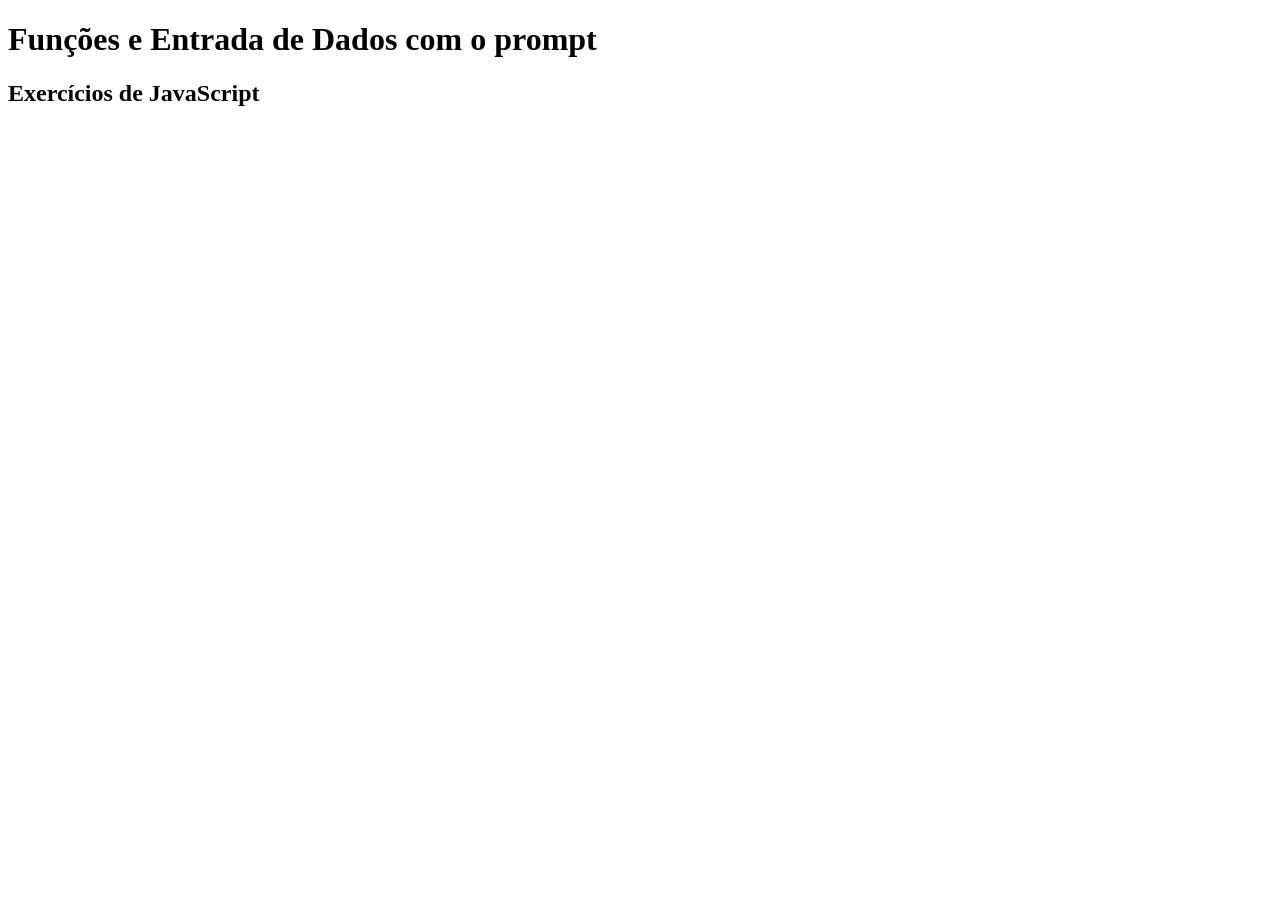
<file: exerciciosProa/index.html>
<!DOCTYPE html>
<html lang="pt-br">
    <head>
        <meta charset="UTF-8">
        <meta name="viewport" content="width=device-width, initial-scale=1.0">
        <title>Funções e Entradas de Dados</title>
    </head>
    <body>
        <h1>Funções e Entrada de Dados com o prompt</h1>
        <h2>Exercícios de JavaScript</h2>



        <script src="src/exercicio10.js"></script>
    </body>
</html>
</file>
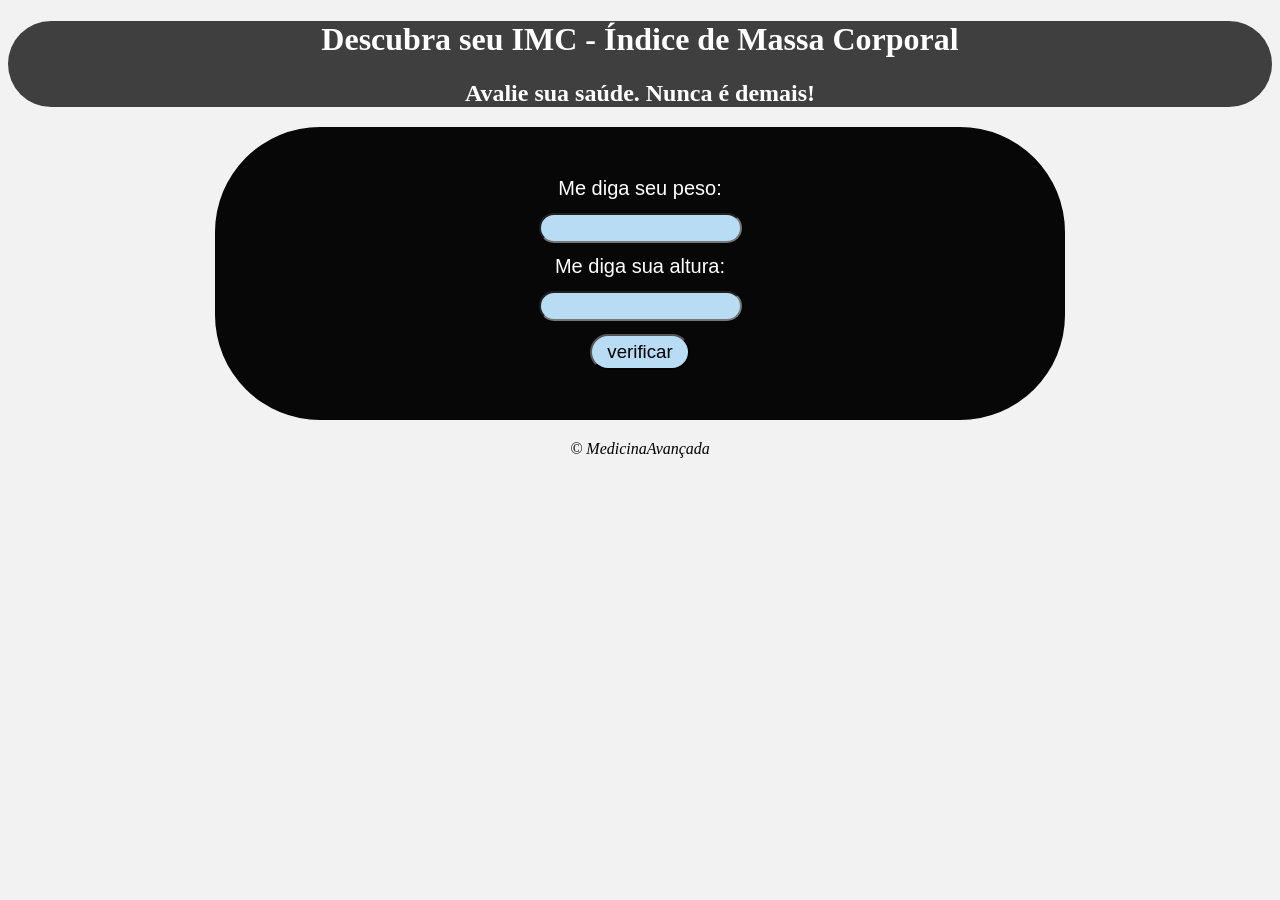
<file: ExDiversificados/Exercicios-Pratica/exIdentificadorIMC/index.html>
<!DOCTYPE html>
<html lang="pt-br">
<head>
    <meta charset="UTF-8">
    <meta name="viewport" content="width=device-width, initial-scale=1.0">
    <title>Identificador IMC</title>
    <link rel="stylesheet" href="Estilo.CSS">
</head>
<body>
    <header>
        <h1> Descubra seu IMC - Índice de Massa Corporal</h1>
        <h2> Avalie sua saúde. Nunca é demais!</h2>
    </header>
    <main>
        <section>
            <div class="camposImc">
                <label for="txtn1">Me diga seu peso:</label> 
                <input type="number" name="txtn1" id="txtn1">
    
                <label for="txt2">Me diga sua altura:</label>
                <input type="number" name="txt1" id="txt2">
                 
                <input id="bt" type="button" value="verificar" onclick="Clicar()">
            </div>
    
            <div id="res">
            </div>
                
        </section>
    </main>

    <footer>
        &copy; MedicinaAvançada
    </footer>


    <script src="Script.js"></script>
</body>
</html>
</file>
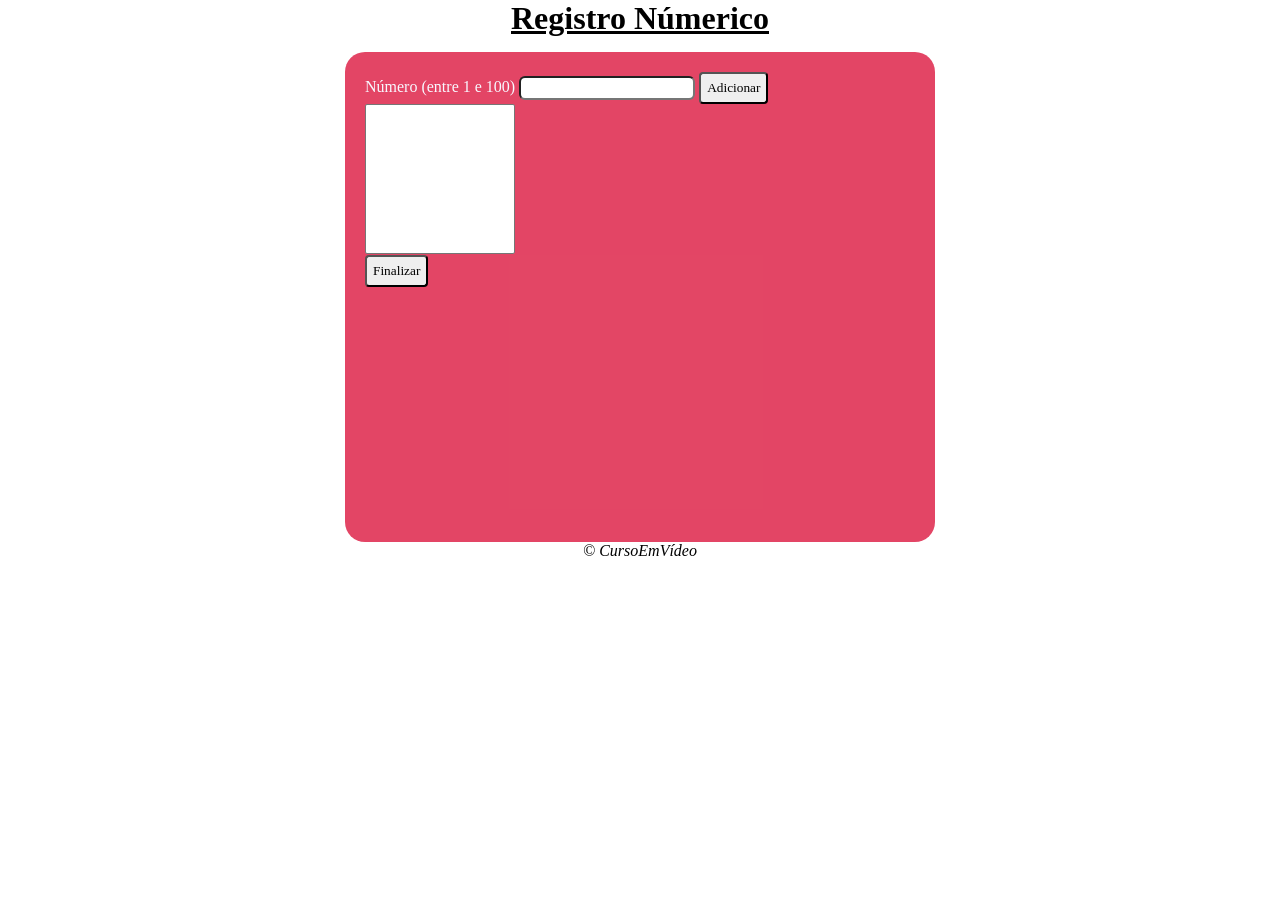
<file: ExDiversificados/Exercicios-Pratica/exRegistroNumerico/index.html>
<!DOCTYPE html>
<html lang="pt-br">
<head>
    <meta charset="UTF-8">
    <meta name="viewport" content="width=device-width, initial-scale=1.0">
    <link rel="stylesheet" href="style.css">
    <title>Registro de números</title>
</head>
<body>
  <header>
        <h1>Registro Númerico</h1>
  </header>
   <main>
       <section>
             <div>
                 <label for="txt1">Número (entre 1 e 100)</label> 
                 <input type="number" id="txt1">
     
                 <button class=" btn2" id="add" onclick="adicionar()">
                     Adicionar
                 </button>
             </div>
     
             <div>
                 <select name="" id="registro" size="6">
                 </select>
                 <br>

                <button class=" btn2" id="finalizar" onclick="Consulta()">
                    Finalizar
                </button>
             </div>
     
             <div id="res">
             </div>
       </section>
   </main>  

  <footer>
       <p>&copy; CursoEmVídeo</p> 
  </footer>


  <script src="script.js"></script>
</body>
</html>
</file>
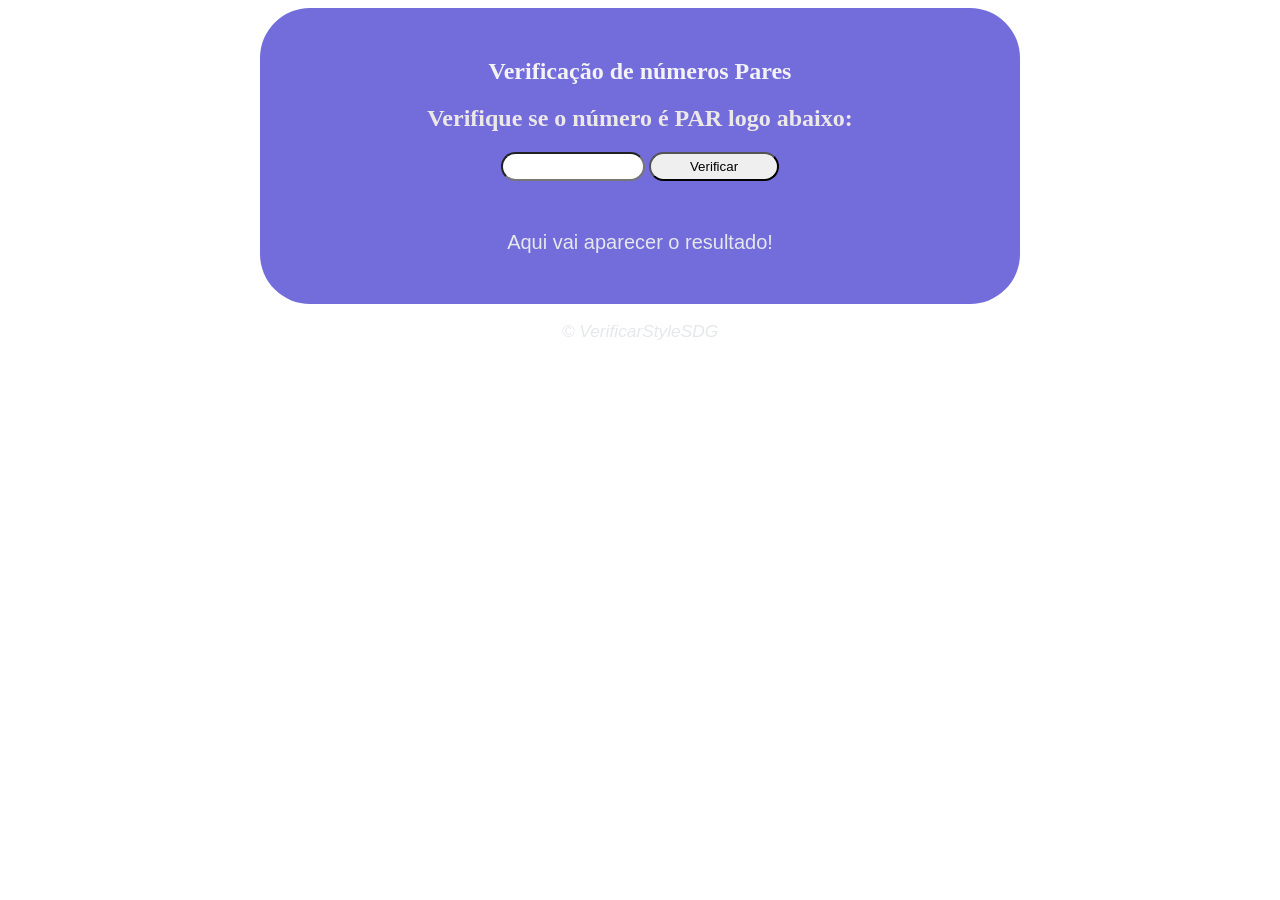
<file: ExDiversificados/Exercicios-Pratica/exSomenteOsPares/index.html>
<!DOCTYPE html>
<html lang="pt-br">
    <head>
        <meta charset="UTF-8">
        <meta name="viewport" content="width=device-width, initial-scale=1.0">
        <link rel="stylesheet" href="Style.css">
        <title>SomenteOsPares</title>
    </head>
    <body>
        
        <section>
            <h1>Verificação de números Pares</h1>
            <h2> Verifique se o número é PAR logo abaixo:</h2>
        
            <input type="number" name="txtn1" id="txtn2"> 
            <input type="button" value="Verificar" onclick="Clicar()">
            
            <div id="res">
                <p>Aqui vai aparecer o resultado!</p>
            </div>
        </section>

        <footer>
            <p>&copy; VerificarStyleSDG</p>
        </footer>

        <script src="script.js"></script>
    </body>
</html>
</file>
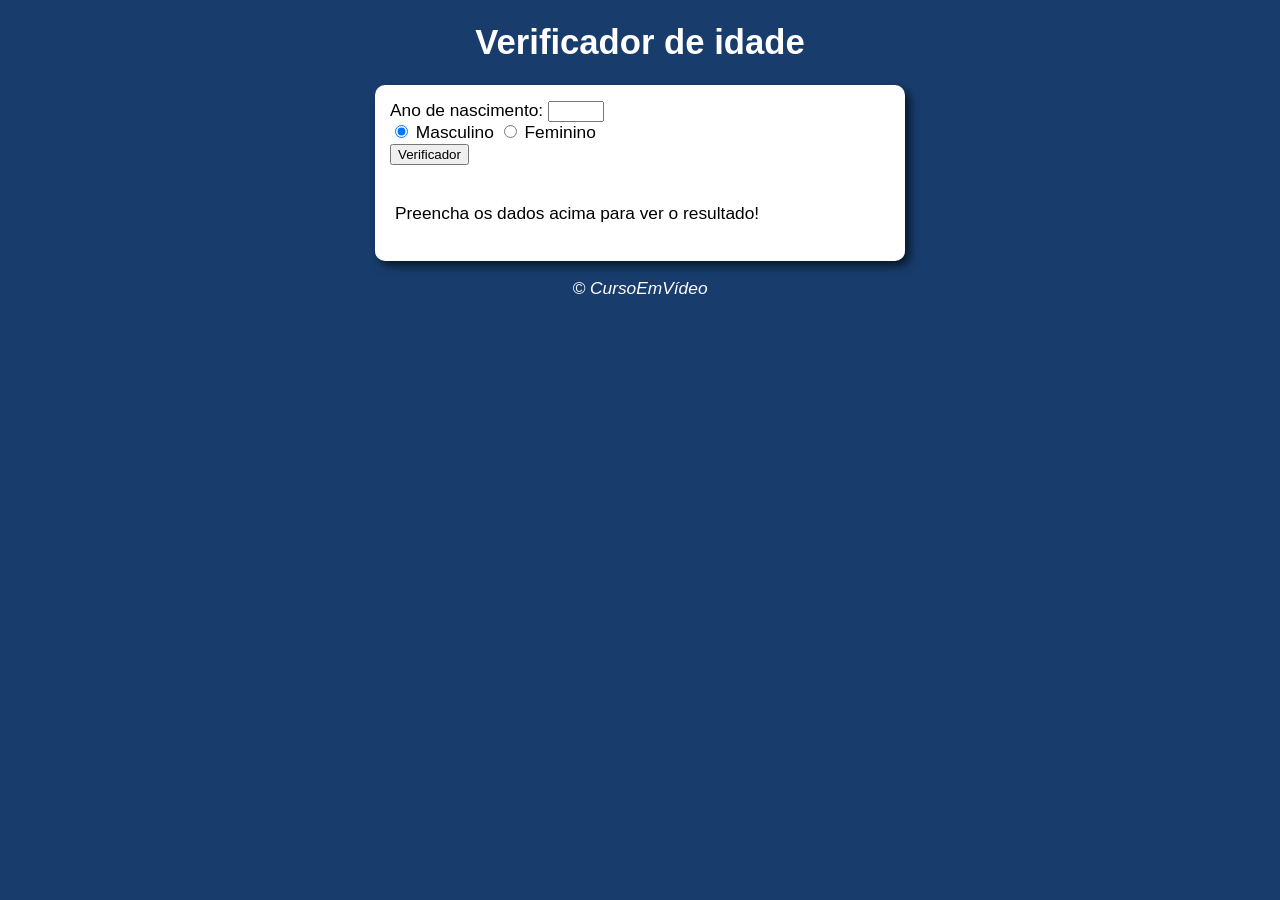
<file: ExDiversificados/Exercicios-Pratica/exVerificadorIdade/index.html>
<!DOCTYPE html>
<html lang="pt-br">
    <head>
        <meta charset="UTF-8">
        <meta name="viewport" content="width=device-width, initial-scale=1.0">
        
        <link rel="stylesheet" href="estilo.css">
        <title>Verificador de idade</title>
    </head>
    <body>
    <!-- essa é minha parte estrutural. &copy funcionaria como algun tipo de copyright, marca d'agua etc.-->
        <header>
            <h1>Verificador de idade</h1>
        </header>

        <section>
            <div>
                <label for="txtn2">Ano de nascimento:</label> 
                <input type="number" name="txtn1" id="txtn2" min="0" max="100">
                
                <div>
                    <input type="radio" name="radsex" id="masc" checked>
                    <label for="masc">Masculino</label>
                    <!--checked é para ja deixar marcado o masculino, afim de obrigar o usuario a escolher um ou outro-->
                    
                    <!-- Os dois nomes dentro dos input devem ser iguais, pois se nao, no site eu não consigo selecionar um ou outro
                    , o meu clique deve ser em um ou em outro. Veja ate que no script, pego esse elemento pelo comando name, que esta mo plural
                    podendo selecionar os dois-->
                    <input type="radio" name="radsex" id="femin">
                    <label for="femin">Feminino</label>
                <!--testando-o dentro e fora dos paragrafos <input type="button" value="Verificador"-->
                </div>
            
                <input type="button" value="Verificador" onclick="verificar()">
            </div>

            <div id="res">
            <p>Preencha os dados acima para ver o resultado!</p>
            </div>

        </section>

        <footer>
            <p>&copy; CursoEmVídeo</p>
        </footer>

        <script src="script.js"></script> 
    </body>
</html>
</file>
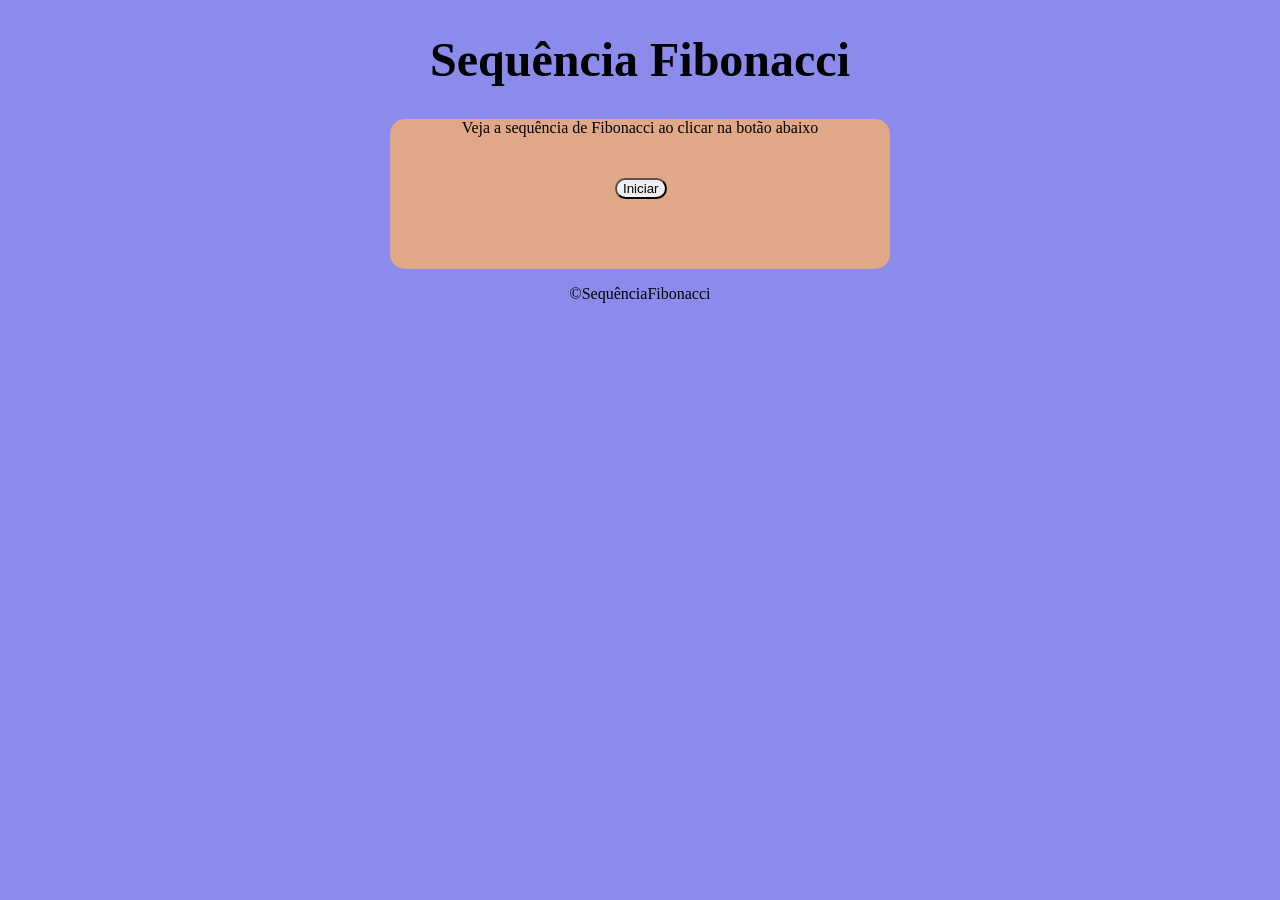
<file: ExDiversificados/Exercicios-Pratica/ExerciciosOperacoes/exFibonacci/index.html>
<!DOCTYPE html>
<html lang="pt-br">
    <head>
        <meta charset="UTF-8">
        <meta name="viewport" content="width=device-width, initial-scale=1.0">
        <link rel="stylesheet" href="./style.css">
        <title>Fibonacci</title>
    </head>
    <body>
        <header>
            <h1>Sequência Fibonacci</h1>
        </header>

        <main>
            <section>
                <div id="Fibo">
                    <p id=" p1">Veja a sequência de Fibonacci ao clicar na botão abaixo</p>
                    <input type="button" value="Iniciar" onclick="clicar()">
                </div>

                <div id="SeqFib">
                </div>
            </section>
        </main>

        <footer>
            <P>&copy;SequênciaFibonacci</P>
        </footer>

        <script src="./Scrip.js"></script>
    </body>
</html>
</file>
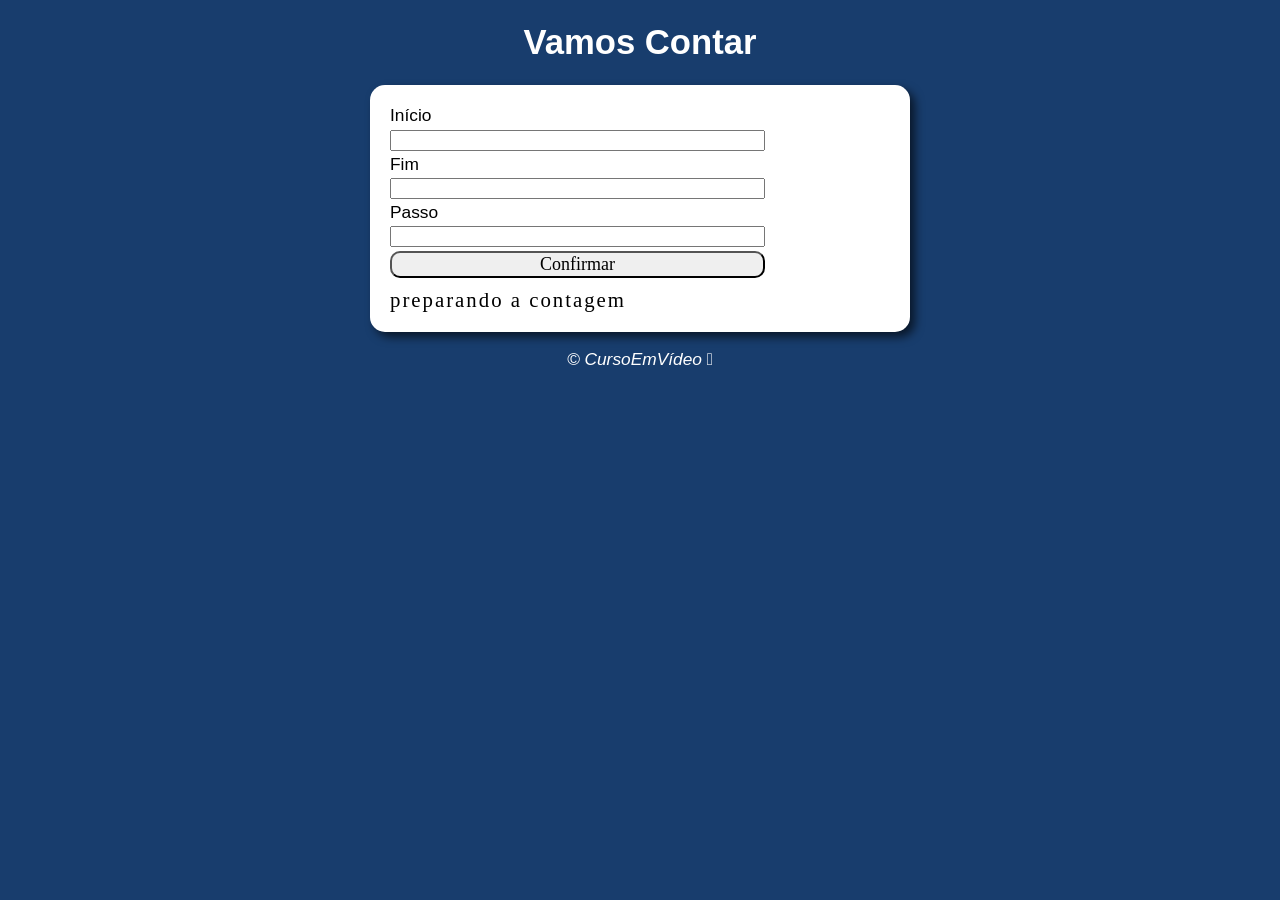
<file: ExDiversificados/Exercicios-Pratica/ExerciciosOperacoes/exContadora/modelo.html>
<!DOCTYPE html>
<html lang="pt-br">
    <head>
        <meta charset="UTF-8">
        <meta name="viewport" content="width=device-width, initial-scale=1.0">
        <title>Modelo de exercício</title>
        
        <link rel="stylesheet" href="estilo.css"> <!--Cria um arquivo CSS em um local separado.
        Logo:Chamada para o CSS externo-->
    </head>
    <body>
    <!-- essa é minha parte estrutural. &copy funcionaria como algun tipo de copyright, marca d'agua etc.-->
        <header>

            <h1>Vamos Contar</h1>

        </header>

        <main>
            <section>
                <div class="campoEntradas">
                    <label for="txtn2">Início</label> 
                    <input type="number" name="inicio" id="txtn2">
    
                    <label for="txtn4">Fim</label>  
                    <input type="number" name="Fim" id="txtn4">
    
                    <label for="txtn6">Passo</label>
                    <input type="number" name="passo" id="txtn6">
                    
                    <input id="botton" type="button" value="Confirmar" onclick="Clicar()">
                </div>
    
                <div id="res">
                    preparando a contagem
                </div>
            </section>
        </main>

        <footer>
            <p>&copy; CursoEmVídeo &#x1FAEA</p>
        </footer>

        <script src="script.js"></script> 
    </body>
</html>
</file>
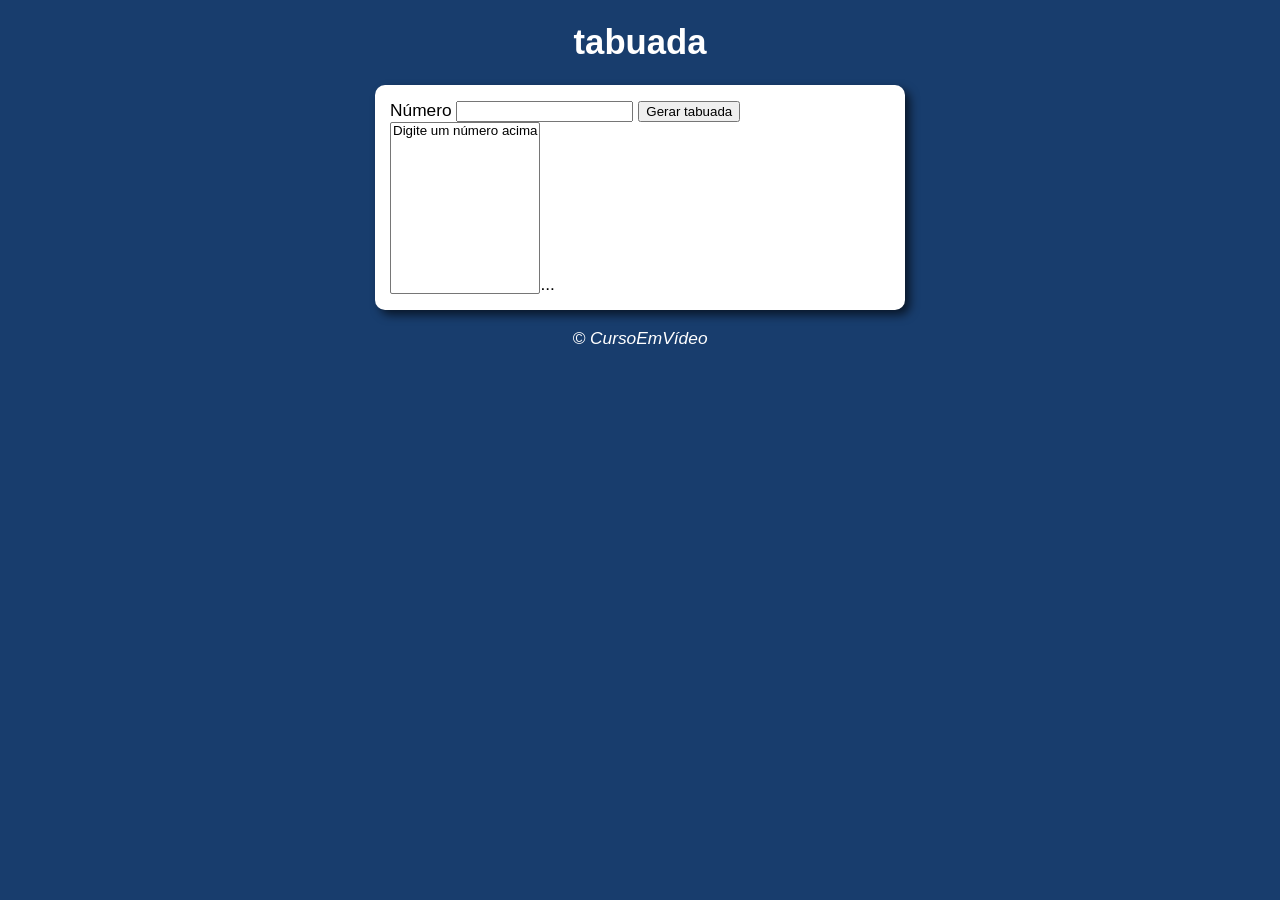
<file: ExDiversificados/Exercicios-Pratica/ExerciciosOperacoes/exTabuada/modelo.html>
<!DOCTYPE html>
<html lang="pt-br">
    <head>
        <meta charset="UTF-8">
        <meta name="viewport" content="width=device-width, initial-scale=1.0">
        <link rel="stylesheet" href="estilo.css"> 
        <title>tabuada</title>
    </head>
    <body>
        <header>
            <h1>tabuada</h1>
        </header>

        <section>

            <div>
                <label for="txtn">Número</label> 
                <input type="number" name="num" id="txtn"> 
                <input type="button" value="Gerar tabuada" onclick="tabuada()">
            </div>

            <div>
                <select name=""tabuada id="seltab" size ="10">
                    <option>Digite um número acima</option>
                <!-- 
                    <option>valor 1</option1>
                    <option>valor 2</option1>
                    <option>valor 3</option1>
                    <option>valor 4</option1>
                    tudo isso seria a maneira normal de adicionar elementos dentro de select. Vamos fazer isso no JS
                -->
                <!-- vamos fazer isso aqui tambem para ficar de exemplo -->

                </select>...

            </div>

        </section>

        <footer>
            <p>&copy; CursoEmVídeo</p>
             <!-- &copy funcionaria como algun tipo de copyright, marca d'agua etc. -->
        </footer>

        <script src="script.js"></script> 
    </body>
</html>
</file>
<file: ExDiversificados/Exercicios-Pratica/exIdentificadorIMC/Estilo.CSS>
header{
    color: rgb(255, 255, 255);
    text-align: center;
    background-color: #3f3f3f;
    border-radius: 200px;
    
}
body{
    background-color: #f2f2f3;
}

p{
    font: normal 15pt arial;
}
section{
        color: white;
        font: normal 15pt arial;
        background-color: #070707;
        border-radius: 105px;
        width: 750px;
        text-align: center;
        margin: auto;
        padding: 50px;
}

main section .camposImc{
    display: flex;
    flex-direction: column;
    align-items: center;
    gap: 0.8rem;
}
input{
    border-radius: 100px;
    background-color: #bfe5fcf6;
    padding: 5px;
    text-align: center;
    font: normal 11pt arial;
}
input#bt{
    width: 100px;
    font: normal 14pt arial;
}

footer{
    padding: 20px;
    text-align: center;
    font-style: oblique;
}
</file>
<file: ExDiversificados/Exercicios-Pratica/exRegistroNumerico/style.css>
*{
    margin: 0px;
    padding: 0px;
    color: ghostwhite;
    font-family:'Times New Roman', Times, serif;
}

header, h1{
    text-align: center;
    text-decoration:underline;
    color: black; 
}

section{
    width: 550px;
    height: 450px;
    margin: auto;
    margin-top: 15px;
    border-radius: 20px;
    background-color:rgba(220, 20, 60, 0.788);
    padding: 20px;

    & div{
        color: black;

        & input{
            color: black;
            border-radius: 6px;
            height: 20px;
            padding-left: 4px;

        }

        & select{
            width: 150px;
            height: 150px;
            
            & option{
                color: #000;
                padding-left: 8px;
            }
           
        }

        & .btn2{
            color: black;
            border-radius: 4px;
            font-weight: 300;
            padding: 6px;
        }
    }

    & #res{
        color: #fff;
        margin-top: 10px;
        font-size: 18px;
        line-height: 38px;
    }
}

footer, p{
    color: black;
    text-align: center;
    font-style: italic;
    font-weight: 400;
}
</file>
<file: ExDiversificados/Exercicios-Pratica/exSomenteOsPares/Style.css>
body{
    color: rgb(229, 232, 235);
}

section{
    background-color: rgb(115, 108, 219);
    width: 700px;
    border-radius: 50px;
    text-align: center;
    padding: 30px;
    margin: auto;
}
input{
    border-radius: 50px;
    width: 130px;
    padding: 5px;
}
h1{
    color: rgb(243, 242, 245);
}
h2{
    color: rgb(236, 232, 232);
}
div{
    margin-top: 50px;
    font: normal 15pt arial
}
footer{
    text-align: center;
    font: 13pt arial;
    font-style: italic;
}
</file>
<file: ExDiversificados/Exercicios-Pratica/exVerificadorIdade/estilo.css>
/*essa seria uma página ja dedicada a CSS; por isso não crei um Style*/
body{
    background-color: rgb(24, 61, 109);
    font: normal 13pt arial;

}

header{
    color: white;
    text-align: center;/*alinahmento de texto*/
}

section{
    background-color: white;
    border-radius: 10px; /*Para arredondar as bordas*/
    padding: 15px; /*para aumentar o espaço dentro delas*/
    width: 500px; /*Defininfo a largura*/
    margin: auto; /*Centralizador*/
    box-shadow: 5px 5px 10px rgba(0, 0, 0, 0.623); /*Definindo sombras naperte inferior do quadrado. 
    Os numeros são as dimensões dela:lateral, compr. e espalhamento*/

}
div#res{

    padding: 5px;
    margin-top: 15px;
    
}

footer{
    color: white;
    text-align: center; /*alinahmento de texto*/
    font-style: italic;
}
</file>
<file: ExDiversificados/Exercicios-Pratica/ExerciciosOperacoes/exFibonacci/style.css>
body{
    background-color: rgb(139, 139, 236);
}
header{
    text-align: center;
    font-size: x-large;
}
section{
    background-color: #f3af73d2;
    width: 500px;
    height: 150px;
    margin: auto;
    border-radius: 15px;

}


input{
    text-align: center;  
    border-radius: 15px;
    margin-left: 225px;
    margin-top: 25px 
    
}

div#SeqFib{
    text-align: center;
    font-size: larger;
    padding: 10px;
    font-family: 'Segoe UI', Tahoma, Geneva, Verdana, sans-serif;
    letter-spacing: 5px;

}
p{
    text-align: center;
}
</file>
<file: ExDiversificados/Exercicios-Pratica/ExerciciosOperacoes/exContadora/estilo.css>
/*essa seria uma página ja dedicada a CSS; por isso não crei um Style*/
body{
    background-color: rgb(24, 61, 109);
    font: normal 13pt arial;

}

header{
    color: white;
    text-align: center;/*alinahmento de texto*/
}

section{
    background-color: #fff;
    border-radius: 15px; /*Para arredondar as bordas*/
    padding: 20px; /*para aumentar o espaço dentro delas*/
    width: 500px; /*Defininfo a largura*/
    height: auto;
    margin: auto; /*Centralizador*/
    box-shadow: 5px 5px 10px rgba(0, 0, 0, 0.623); /*Definindo sombras naperte inferior do quadrado. 
    Os numeros são as dimensões dela:lateral, compr. e espalhamento*/

}
input#botton{
    font-size: 18px;
    border-radius: 10px;
    font-family: poppins;
}

main section .campoEntradas{
    display: flex;
    flex-direction: column;
    width: 75%;
    gap: 0.2rem;

}
div#res{
    margin-top: 10px;
    letter-spacing: 2px;
    font-size: larger;
    font-family: poppins;
}

footer{
    color: white;
    text-align: center; /*alinahmento de texto*/
    font-style: italic;
}
</file>
<file: ExDiversificados/Exercicios-Pratica/ExerciciosOperacoes/exTabuada/estilo.css>
/*essa seria uma página ja dedicada a CSS; por isso não crei um Style*/
body{
    background-color: rgb(24, 61, 109);
    font: normal 13pt arial;

}

header{
    color: white;
    text-align: center;/*alinahmento de texto*/
}

section{
    background-color: white;
    border-radius: 10px; /*Para arredondar as bordas*/
    padding: 15px; /*para aumentar o espaço dentro delas*/
    width: 500px; /*Defininfo a largura*/
    margin: auto; /*Centralizador*/
    box-shadow: 5px 5px 10px rgba(0, 0, 0, 0.623); /*Definindo sombras naperte inferior do quadrado. 
    Os numeros são as dimensões dela:lateral, compr. e espalhamento*/

}

footer{
    color: white;
    text-align: center; /*alinahmento de texto*/
    font-style: italic;
}
</file>
